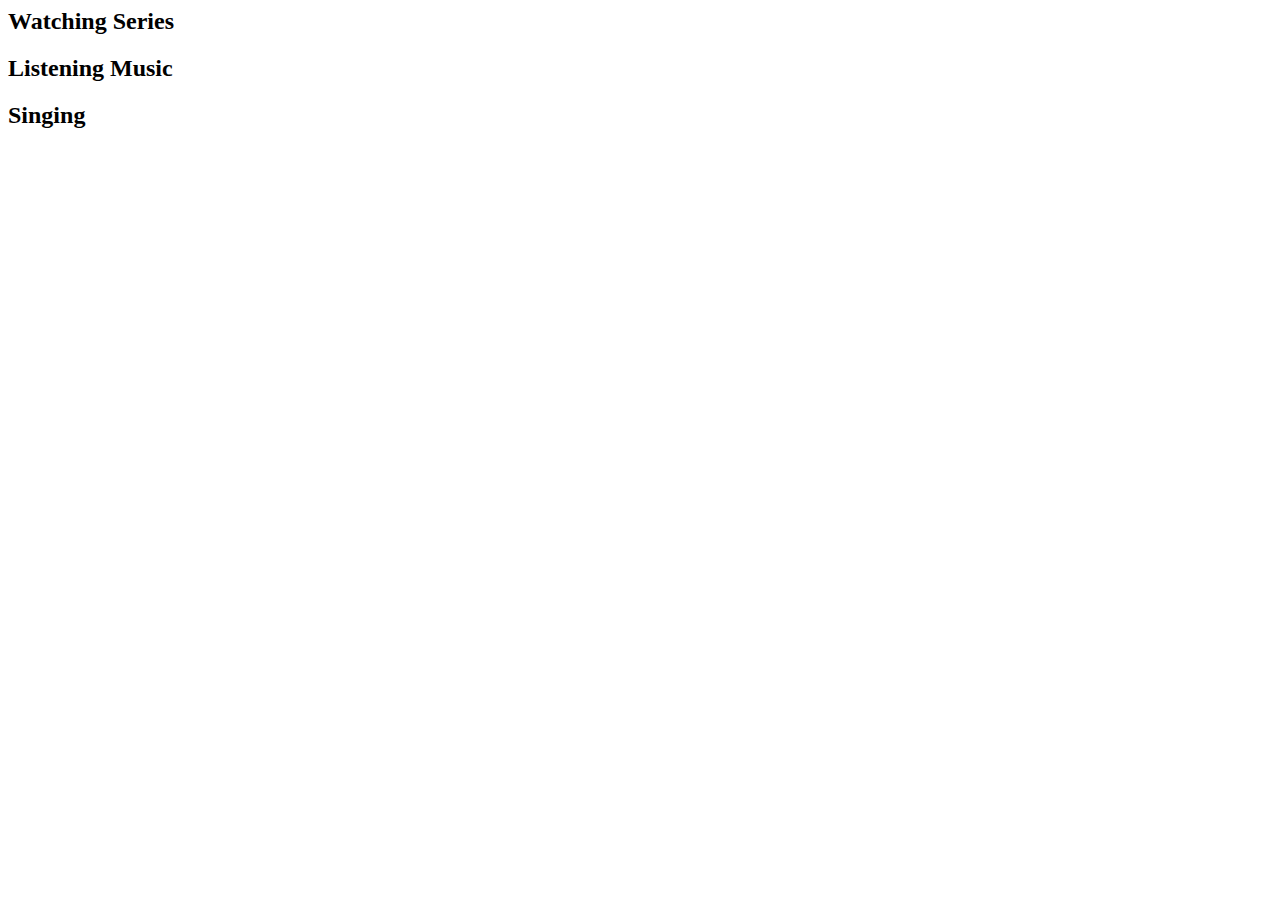
<file: hobbies index.html>
<html>
    <head>
        <title>HOBBIES</title>
        <body>
            <h2>Watching Series</h2>
            <h2>Listening Music</h2>
            <h2>Singing</h2>
        </body>
    </head>
</html>
</file>
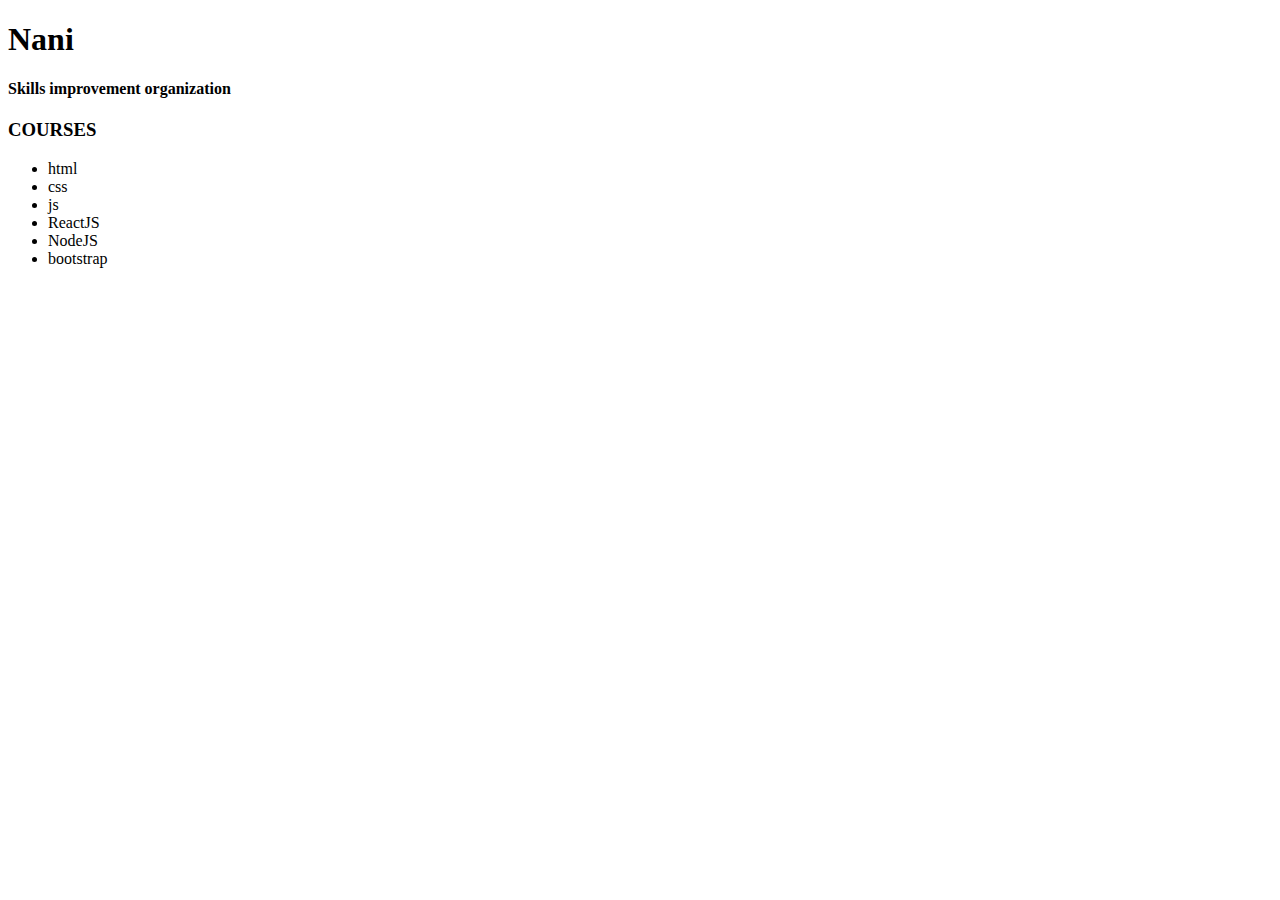
<file: web.html>
<!DOCTYPE html>
<html>
<head>
    <title>NANI</title>
</head>
<body>
    <h1>Nani</h1>
    <h4><p>Skills improvement organization</p></h4>
    <h3><b>COURSES</b></h3>
    <ul>
        <li>html</li>
        <li>css</li>
        <li>js</li>
        <li>ReactJS</li>
        <li>NodeJS</li>
        <li>bootstrap</li>
    </ul>
</body>
</html>
</file>
